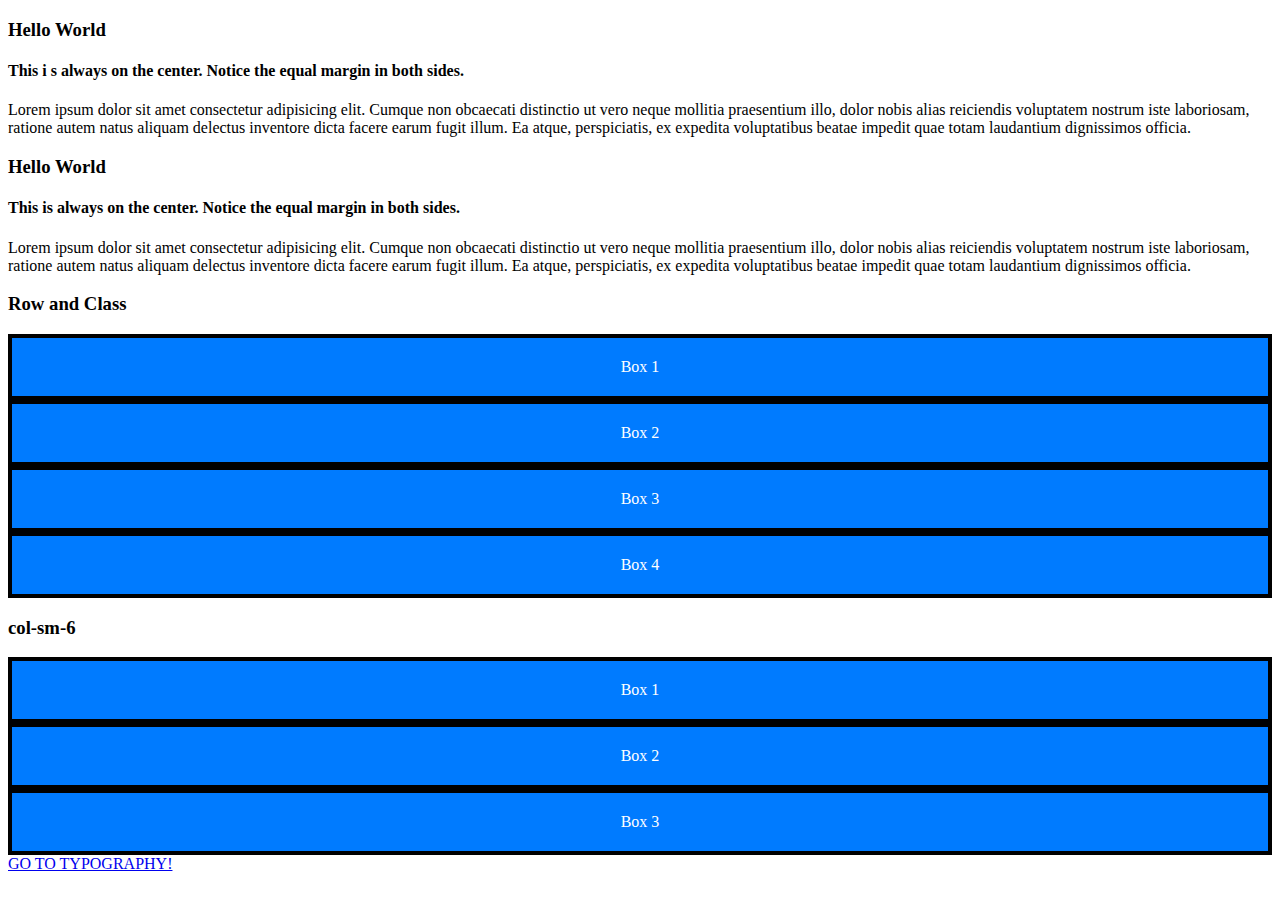
<file: index.html>
<!doctype html>
<html lang="en">
    <head>
        <title>Title</title>
        <!-- Required meta tags -->
        <meta charset="utf-8" />
        <meta
            name="viewport"
            content="width=device-width, initial-scale=1, shrink-to-fit=no"
        />
<link rel="stylesheet" href="style.css">
        <!-- Bootstrap CSS v5.2.1 -->
        <link
            href="https://cdn.jsdelivr.net/npm/bootstrap@5.3.2/dist/css/bootstrap.min.css"
            rel="stylesheet"
            integrity="sha384-T3c6CoIi6uLrA9TneNEoa7RxnatzjcDSCmG1MXxSR1GAsXEV/Dwwykc2MPK8M2HN"
            crossorigin="anonymous"
            
        />


    </head>

    <body>
      <div class="container m-5 shadow bg-light p-5 rounded-5">
<h3>Hello World</h3>
<h4>This i s always on the center. Notice the equal margin in both sides.</h4>
Lorem ipsum dolor sit amet consectetur adipisicing elit. Cumque non obcaecati distinctio ut vero neque mollitia praesentium illo, dolor nobis alias reiciendis voluptatem nostrum iste laboriosam, ratione autem natus aliquam delectus inventore dicta facere earum fugit illum. Ea atque, perspiciatis, ex expedita voluptatibus beatae impedit quae totam laudantium dignissimos officia.
      </div>

      <div class="container-fluid m-5">
        <h3>Hello World</h3>
        <h4>This is always on the center. Notice the equal margin in both sides.</h4>
        Lorem ipsum dolor sit amet consectetur adipisicing elit. Cumque non obcaecati distinctio ut vero neque mollitia praesentium illo, dolor nobis alias reiciendis voluptatem nostrum iste laboriosam, ratione autem natus aliquam delectus inventore dicta facere earum fugit illum. Ea atque, perspiciatis, ex expedita voluptatibus beatae impedit quae totam laudantium dignissimos officia.
              </div>

<div class="container">
    <h3>Row and Class</h3>
<div class="row g-0">
   <div class="col">
    <div class="custom-box">Box 1</div>
   </div>
   <div class="col">
    <div class="custom-box">Box 2</div>
   </div>
   <div class="col">
    <div class="custom-box">Box 3</div>
   </div>
   <div class="col">
    <div class="custom-box">Box 4</div>
   </div>
</div>
</div>

<div class="container-fluid">
    <h3>col-sm-6</h3>
    <div class="row g-0">
        <div class="col-lg-4 col-md-12">
            <div class="custom-box">Box 1</div>
        </div>
        <div class="col-lg-4 col-md-12">
            <div class="custom-box">Box 2</div>
        </div>
        <div class="col-lg-4 col-md-12">
            <div class="custom-box">Box 3</div>
        </div>
    </div>
</div>

<div class="container my-4 d-flex justify-content-center">
<a href="typography.html" class="btn btn-success">GO TO TYPOGRAPHY!</a>


</div>

        <script
            src="https://cdn.jsdelivr.net/npm/@popperjs/core@2.11.8/dist/umd/popper.min.js"
            integrity="sha384-I7E8VVD/ismYTF4hNIPjVp/Zjvgyol6VFvRkX/vR+Vc4jQkC+hVqc2pM8ODewa9r"
            crossorigin="anonymous"
        ></script>

        <script
            src="https://cdn.jsdelivr.net/npm/bootstrap@5.3.2/dist/js/bootstrap.min.js"
            integrity="sha384-BBtl+eGJRgqQAUMxJ7pMwbEyER4l1g+O15P+16Ep7Q9Q+zqX6gSbd85u4mG4QzX+"
            crossorigin="anonymous"
        ></script>
    </body>
</html>
</file>
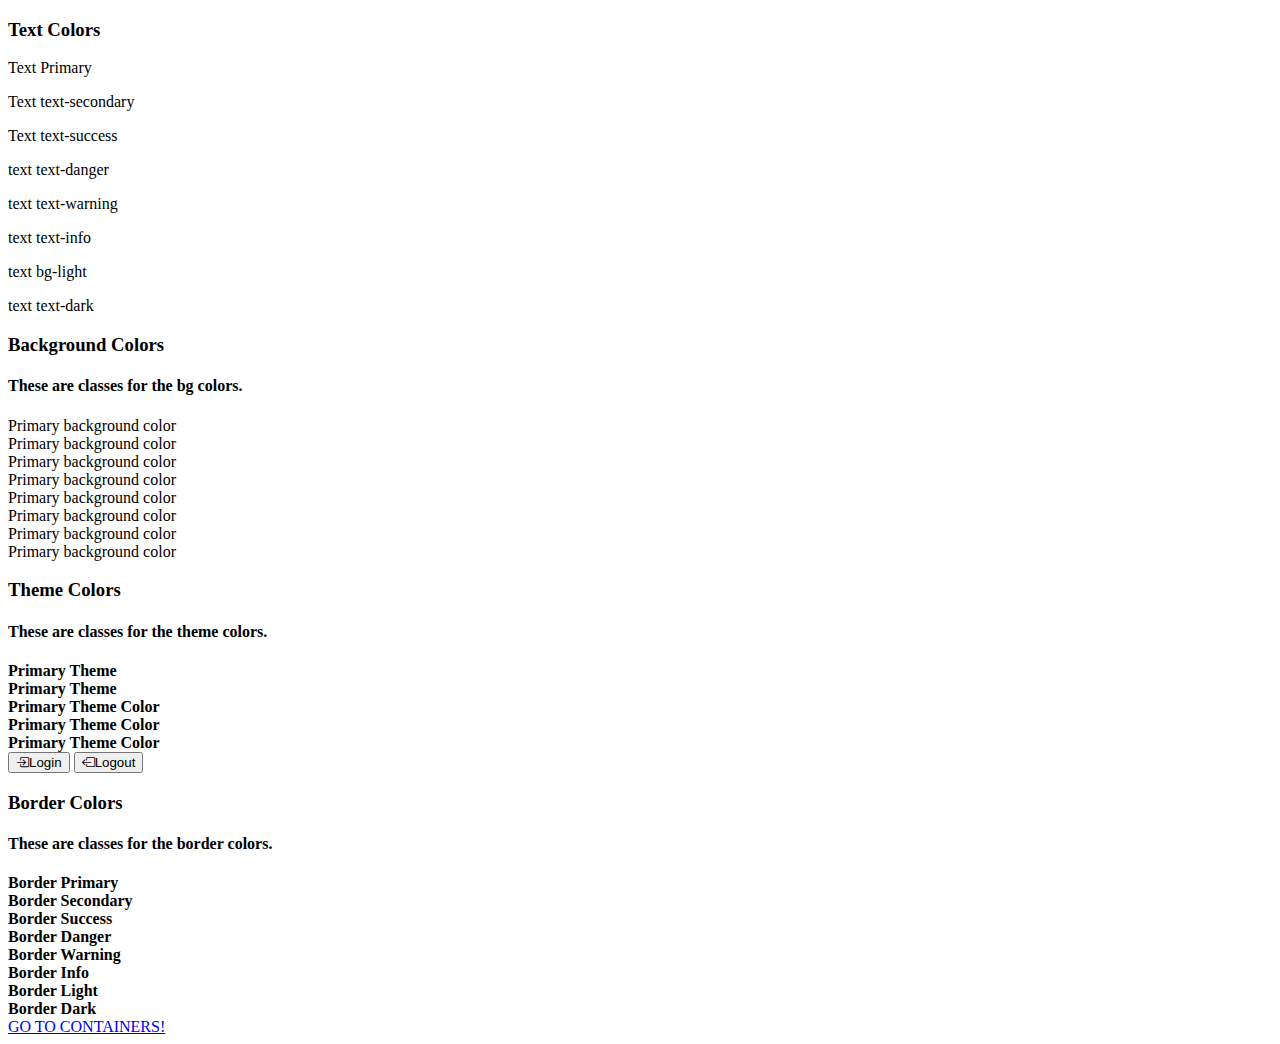
<file: colors.html>
<!doctype html>
<html lang="en">
    <head>
        <title>Title</title>
        <!-- Required meta tags -->
        <meta charset="utf-8" />
        <meta
            name="viewport"
            content="width=device-width, initial-scale=1, shrink-to-fit=no"
        />
        <link rel="stylesheet" href="style.css">
        <link rel="stylesheet" href="https://cdn.jsdelivr.net/npm/bootstrap-icons@1.11.3/font/bootstrap-icons.min.css">
        <!-- Bootstrap CSS v5.2.1 -->
        <link
            href="https://cdn.jsdelivr.net/npm/bootstrap@5.3.2/dist/css/bootstrap.min.css"
            rel="stylesheet"
            integrity="sha384-T3c6CoIi6uLrA9TneNEoa7RxnatzjcDSCmG1MXxSR1GAsXEV/Dwwykc2MPK8M2HN"
            crossorigin="anonymous"
        />
    </head>


    <body>
        <div class="container my-4 p-3 bg-light shadow rounded-3">
            <h3>Text Colors</h3>
            <p class="text-primary">Text Primary</p>
            <p class="text-secondary">Text text-secondary</p>
            <p class="text-success">Text text-success</p>
            <p class="text-danger">text text-danger</p>
            <p class="text-warning">text text-warning</p>
            <p class="text-info">text text-info</p>
            <p class="text-light">text bg-light</p>
            <p class="text-dark">text text-dark</p>
            </p>
        </div>

        <div class="container my-4 p-3 bg-light shadow rounded-3">
            <h3>Background Colors</h3>
            <h4>These are classes for the bg colors.</h4>
          <div class="bg-primary text-white text-center mb-2 rounded-3">Primary background color</div>
          <div class="bg-secondary text-white text-center mb-2 rounded-3">Primary background color</div>
          <div class="bg-success text-white text-center mb-2 rounded-3">Primary background color</div>
          <div class="bg-danger text-white text-center mb-2 rounded-3">Primary background color</div>
          <div class="bg-warning text-white text-center mb-2 rounded-3">Primary background color</div>
          <div class="bg-info text-white text-center mb-2 rounded-3">Primary background color</div>
          <div class="bg-light text-white text-center mb-2 rounded-3">Primary background color</div>
          <div class="bg-dark text-white text-center mb-2 rounded-3">Primary background color</div>
        </div>
       
        <div class="container my-4 p-3 bg-light shadow rounded-3">
            <h3>Theme Colors</h3>
            <h4>These are classes for the theme colors.</h4>
            <div class="bg-primary text-white mb-2 rounded-3"><b>Primary Theme </b></div>
            <div class="bg-success text-white mb-2 rounded-3"><b>Primary Theme </b></div>
            <div class="bg-danger text-white mb-2 rounded-3"><b>Primary Theme Color</b></div>
            <div class="bg-warning text-white mb-2 rounded-3"><b>Primary Theme Color</b></div>
            <div class="bg-info text- mb-2 rounded-3"><b>Primary Theme Color</b></div>

         <button class="btn btn-warning my-3"><i class="bi bi-box-arrow-in-right m-2"></i>Login</button>
         <button class="btn btn-danger my-3 "><i class="bi bi-box-arrow-left m-2"></i>Logout</button>

         <div class="container my-4 p-3 bg-light shadow rounded-3">
            <h3>Border Colors</h3>
            <h4>These are classes for the border colors.</h4>
            <div class="border border-primary text-black mb-2 rounded-3"><b>Border Primary </b></div>
            <div class="border border-secondary text-black mb-2 rounded-3"><b>Border Secondary </b></div>
            <div class="border border-success text-black mb-2 rounded-3"><b>Border Success</b></div>
            <div class="border border-danger text-black mb-2 rounded-3"><b>Border Danger</b></div>
            <div class="border border-warning text- mb-2 rounded-3"><b>Border Warning</b></div>
            <div class="border border-info text- mb-2 rounded-3"><b>Border Info</b></div>
            <div class="border border-light text- mb-2 rounded-3"><b>Border Light</b></div>
            <div class="border border-dark text- mb-2 rounded-3"><b>Border Dark</b></div>

            <div class="container my-4 d-flex justify-content-center">
                <a href="index.html" class="btn btn-warning">GO TO CONTAINERS!</a>

                

 

        <!-- Bootstrap JavaScript Libraries -->
        <script
            src="https://cdn.jsdelivr.net/npm/@popperjs/core@2.11.8/dist/umd/popper.min.js"
            integrity="sha384-I7E8VVD/ismYTF4hNIPjVp/Zjvgyol6VFvRkX/vR+Vc4jQkC+hVqc2pM8ODewa9r"
            crossorigin="anonymous"
        ></script>

        <script
            src="https://cdn.jsdelivr.net/npm/bootstrap@5.3.2/dist/js/bootstrap.min.js"
            integrity="sha384-BBtl+eGJRgqQAUMxJ7pMwbEyER4l1g+O15P+16Ep7Q9Q+zqX6gSbd85u4mG4QzX+"
            crossorigin="anonymous"
        ></script>
    </body>
</html>
</file>
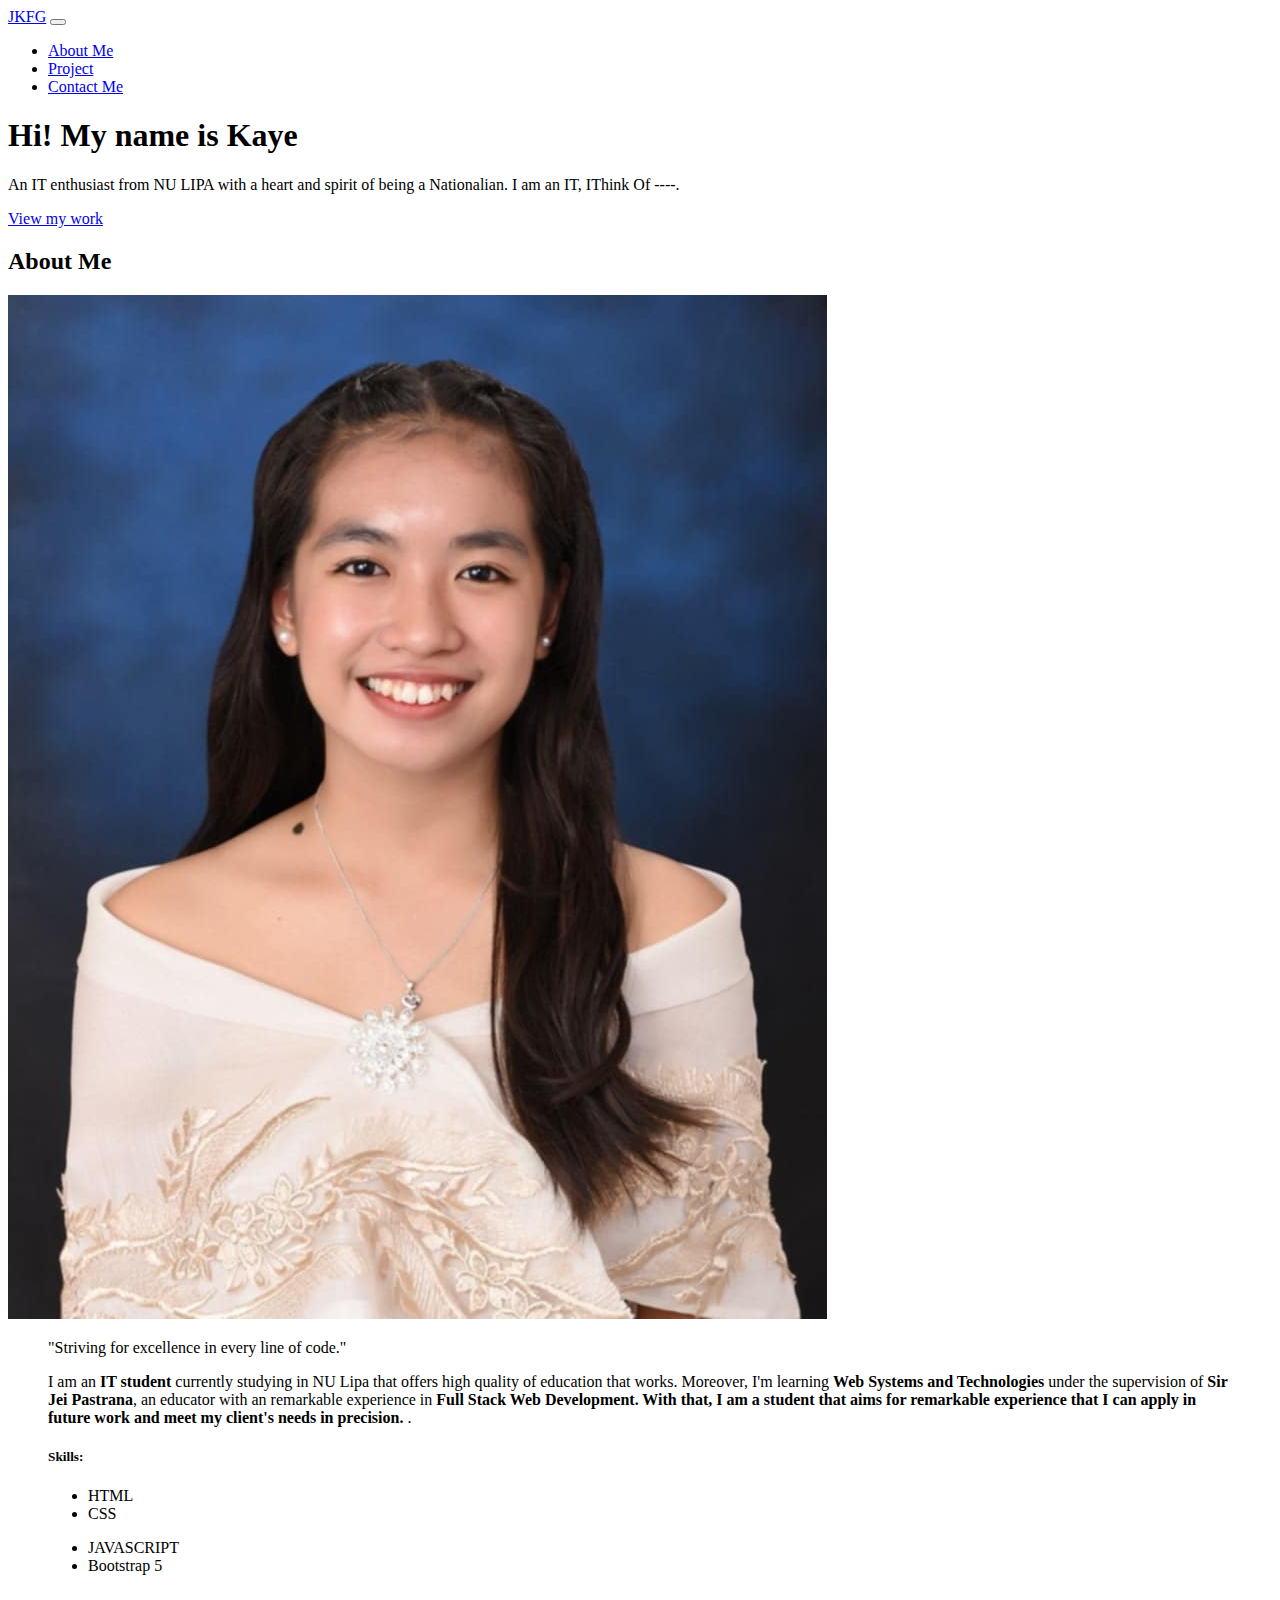
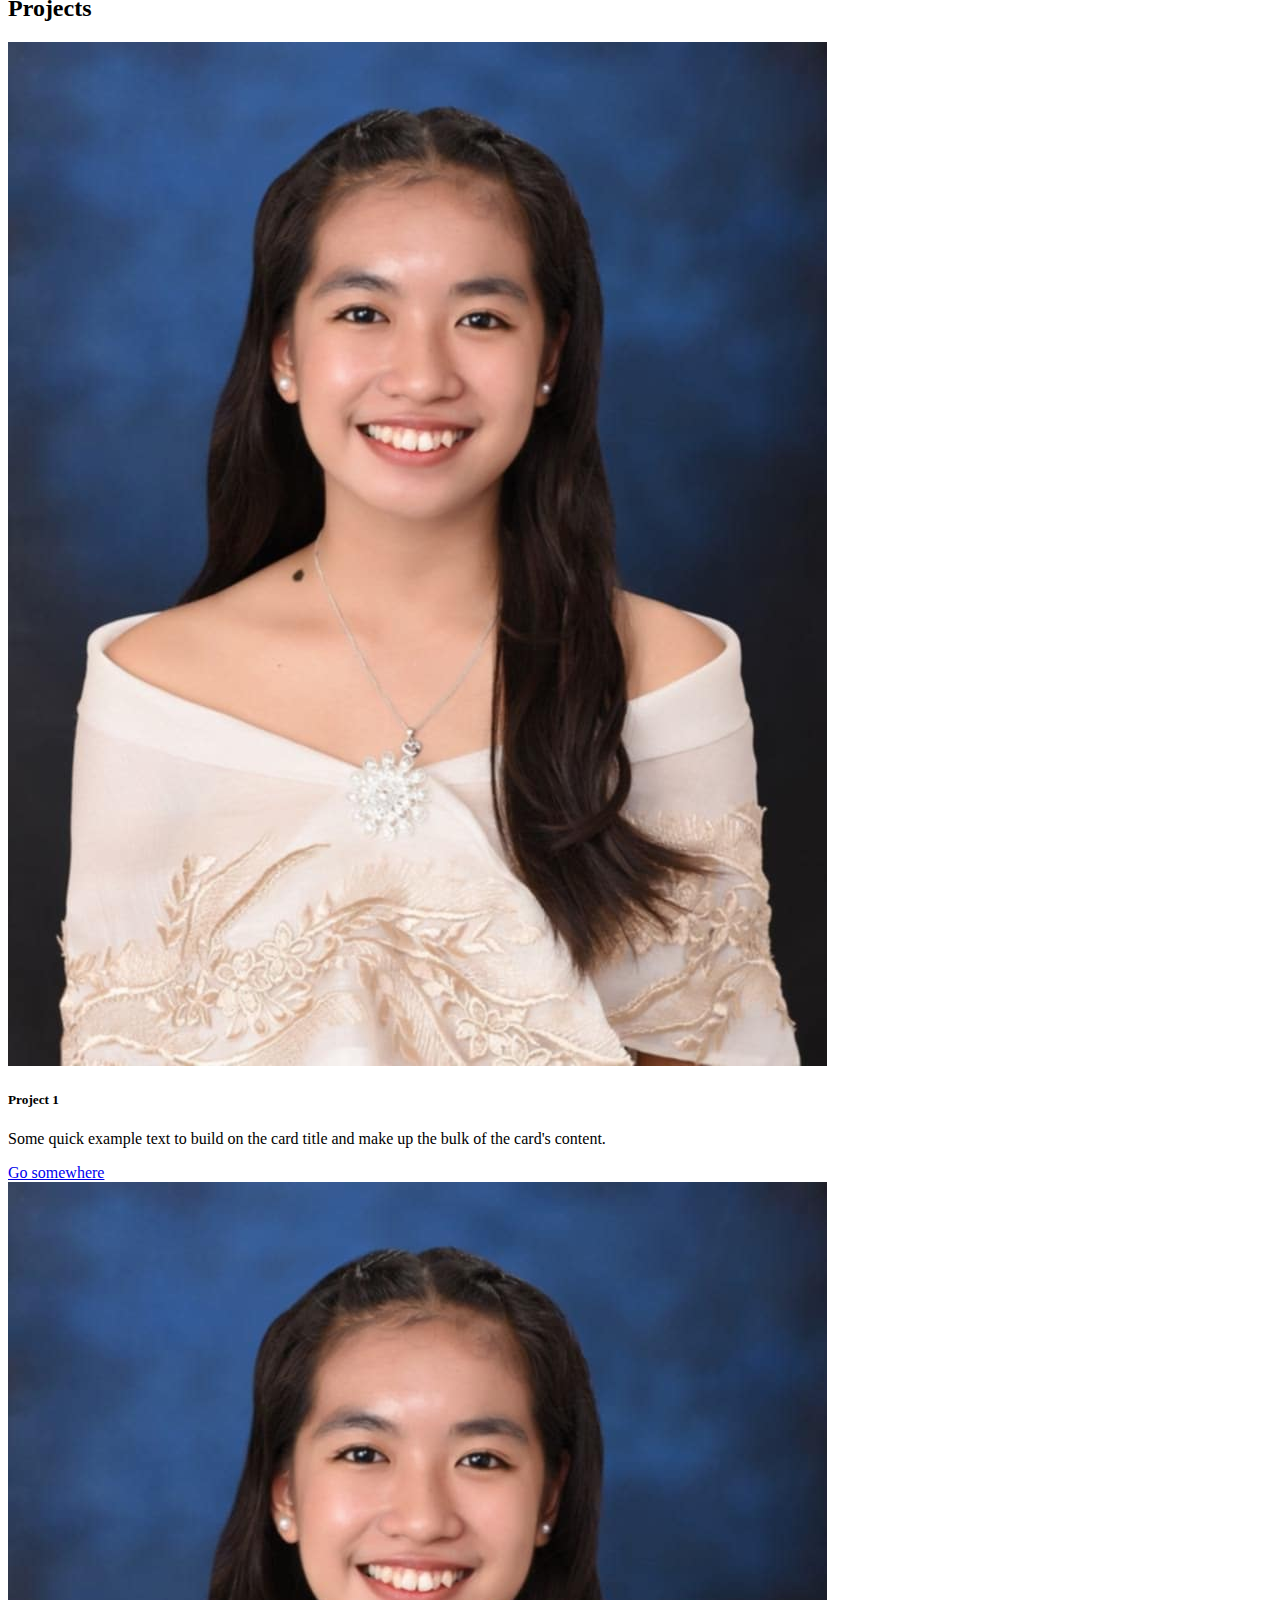
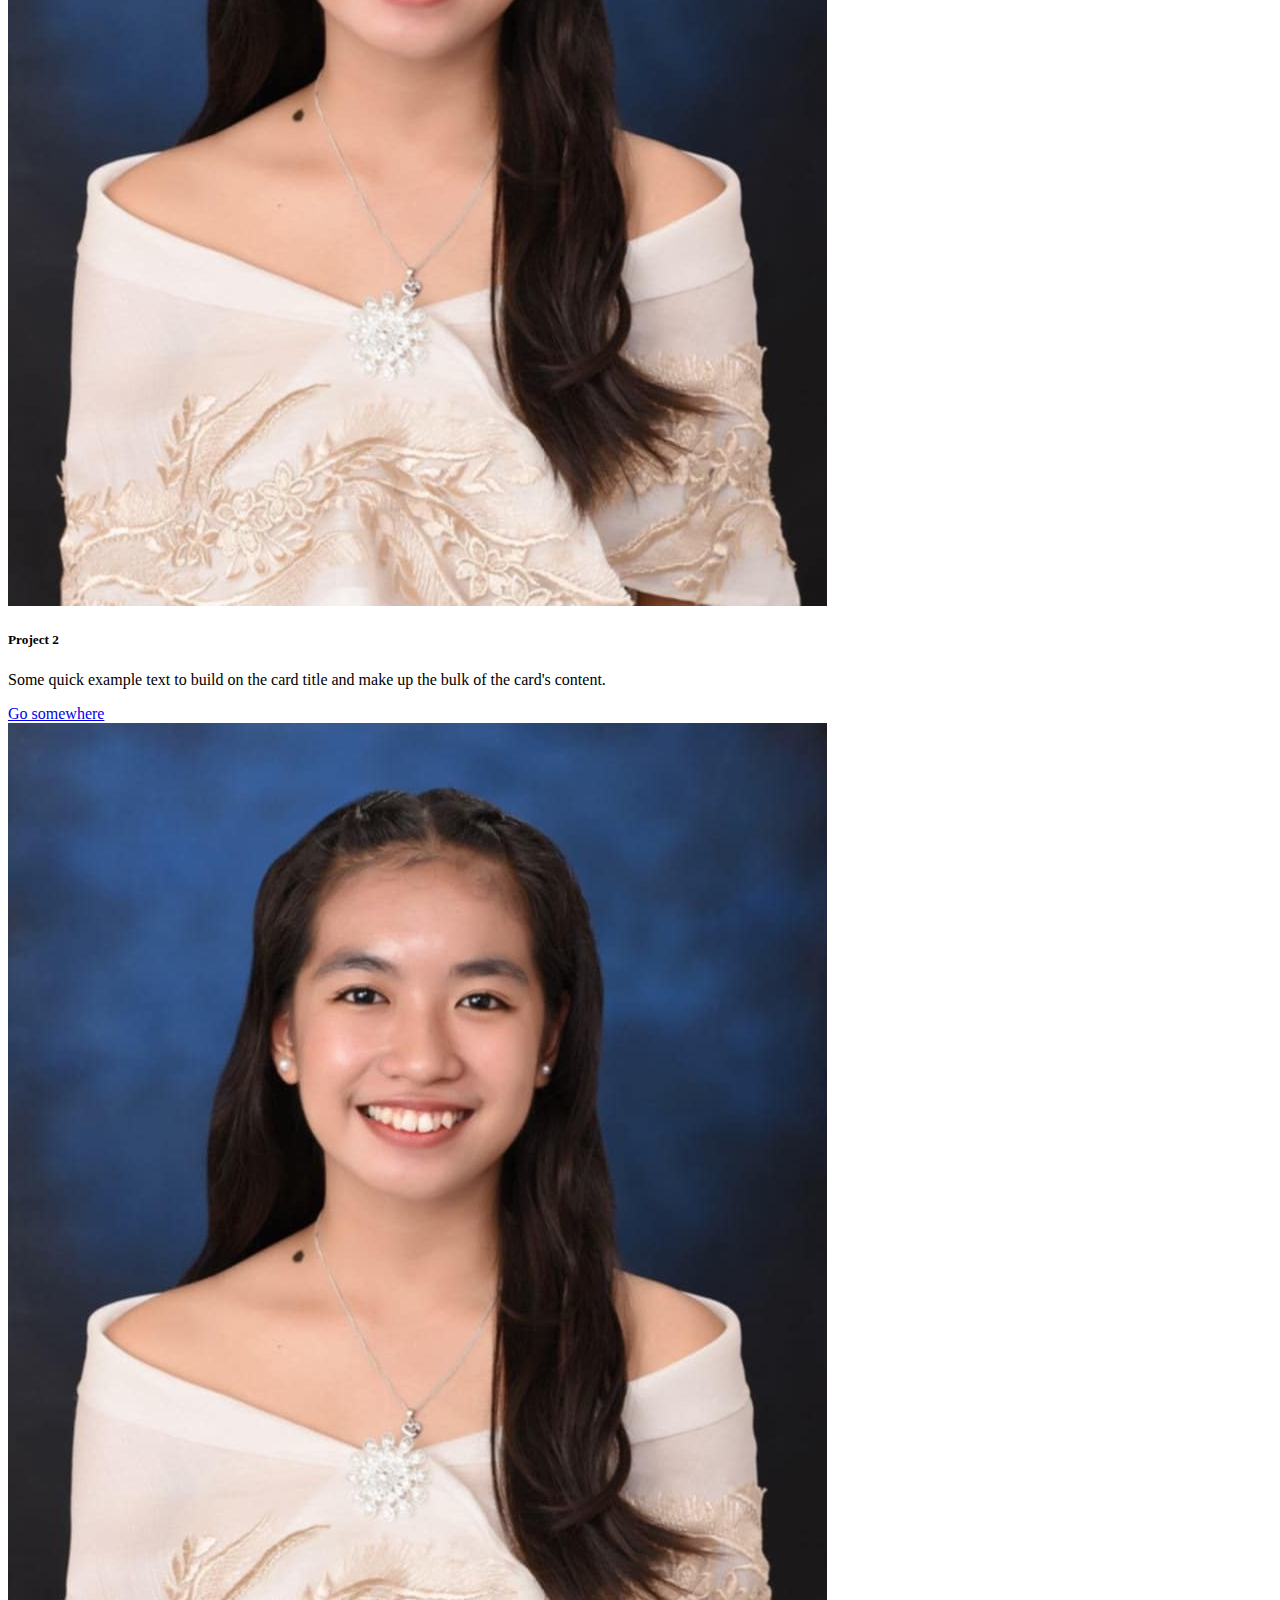
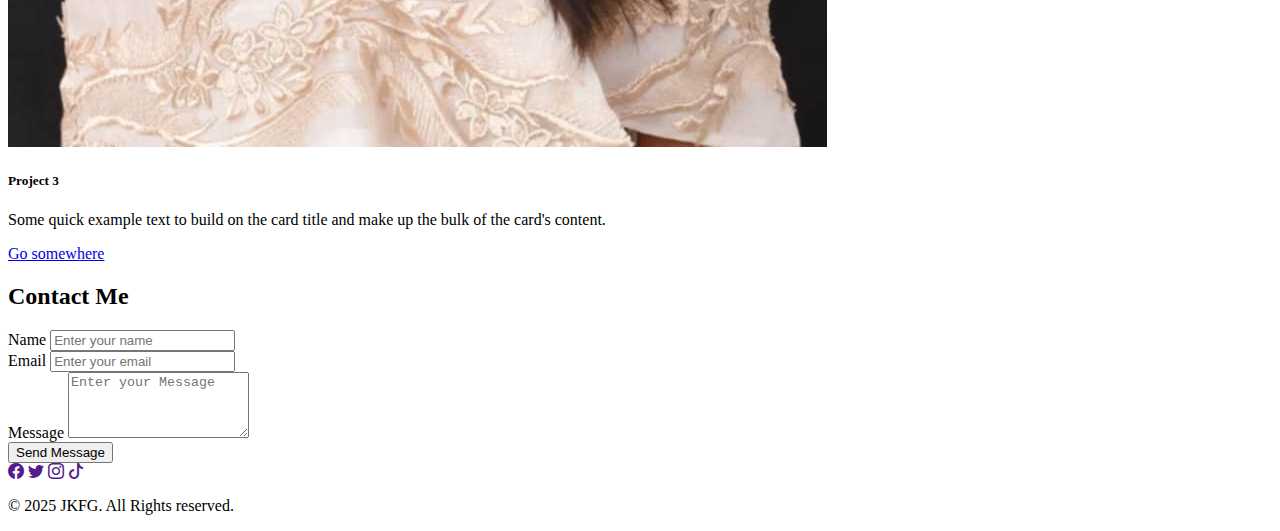
<file: components.html>
<!doctype html>
<html lang="en">
    <head>
        <title>\</title>
        <!-- Required meta tags -->
        <meta charset="utf-8" />
        <meta
            name="viewport"
            content="width=device-width, initial-scale=1, shrink-to-fit=no"
        />

        <!-- Bootstrap CSS v5.2.1 -->
        <link
            href="https://cdn.jsdelivr.net/npm/bootstrap@5.3.2/dist/css/bootstrap.min.css"
            rel="stylesheet"
            integrity="sha384-T3c6CoIi6uLrA9TneNEoa7RxnatzjcDSCmG1MXxSR1GAsXEV/Dwwykc2MPK8M2HN"
            crossorigin="anonymous"
        />
    </head>

    <body>
        
       <nav class="navbar navbar-expand-lg bg-body-tertiary">

        <div class="container-fluid">
            <a class="navbar-brand "href="components.html">JKFG</a>
            <button class="navbar-toggler" type="button" data-bs-toggle="collapse" data-bs-target="#navbarNav" aria-controls="navbarNav" aria-expanded="false" arial-label="Toggle navigation"> <span class="navbar-toggler-icon"> </span></button>




            <div class="collapse navbar-collapse" id="navbarNav">
                <ul class="navbar-nav">
                    <li class="nav-item"><a href="#about" class="nav-link fs-5">About Me</a></li>
                    <li class="nav-item"><a href="#projects" class="nav-link fs-5">Project</a></li>
                    <li class="nav-item"><a href="#contact" class="nav-link fs-5">Contact Me</a></li>
                </ul>
            </div>

        </div>

       </nav>
<!--Hero Section-->
       <div class="p-5 h-100 bg-light">
        <div class="container-fluid py-5 text-center">
            <h1 class="display-5 fw-bold">Hi! My name is Kaye</h1>
            <p class="col-md-8 mx-auto fs-4">An IT enthusiast from NU LIPA with a heart and spirit of being a Nationalian. I am an IT, IThink Of ----.</p>
            <a href="#projects" class="btn btn-primary btn-lg">View my work</a>
        </div>
       </div>

<!-- About Me Section-->
<div class="container-fluid text-white text-center bg-black">

    <div class="container p-5">
    
    
        <h2 class="text-center mb-4">About Me</h2>
        <div class="row align-items-center">
        <div class="col-md-4">
    <img class="rounded-circle img-fluid border border-white border-5" src="img/jullianne_kaye.png" alt="">
    </div>
    
    <div class="col-md-8">
    <blockquote class="blockquote text-center">
        <p class="my-4">"Striving for excellence in every line of code."</p>
        <p>I am an <strong>IT student</strong> currently studying in NU Lipa that offers high quality of education that works. Moreover, I'm learning <strong> Web Systems and Technologies  </strong> under the supervision of<strong> Sir Jei Pastrana</strong>, an educator with an remarkable experience in <strong> Full Stack Web Development. With that, I am a student that aims for remarkable experience that I can apply in future work and meet my client's needs in precision. </strong>.</p>
    
        <h5 class="text-start">Skills:</h5>
        <div class="row">
            <div class="text-start col-md-6 col-sm-6">
             <ul>
                <li>HTML</li>
                <li>CSS</li>
                
             </ul>
    
    
            </div>
            <div class="text-start col-md-6 col-sm-6">
                <ul>
                    
                    <li>JAVASCRIPT</li>
                    <li>Bootstrap 5</LI>
                 </ul>
    
            </div>
        </div>
    </blockquote>
    
        </div>
        </div>
        </div>
    </div>
    
    
    
<!-- Projects Section-->
<div class="container-fluid bg-dark-subtle "id="projects" >
    <div class="container p-5"></div>
    <h2 class="text-center">Projects</h2>

    <div class="row">
        <div class="col-md-4 my-3">
            <div class="card h-100 d-flex flex-column" >
                <img class="card-img-top" src="img/jullianne_kaye.png" alt="">
                <div class="card-body d-flex flex-column">
                  <h5 class="card-title">Project 1</h5>
                  <p class="card-text">Some quick example text to build on the card title and make up the bulk of the card's content.</p>
                  <a href="#" class="btn btn-primary">Go somewhere</a>
                </div>
              </div>
        </div>

        <div class="col-md-4 my-3" >

            <div class="card h-100 d-flex flex-column" >
                <img class="card-img-top" src="img/jullianne_kaye.png" alt="">
                <div class="card-body d-flex flex-column">
                  <h5 class="card-title">Project 2</h5>
                  <p class="card-text">Some quick example text to build on the card title and make up the bulk of the card's content.</p>
                  <a href="#" class="btn btn-primary">Go somewhere</a>
                </div>
              </div>
        </div>
        <div class="col-md-4 my-3">
            <div class="card h-100 d-flex flex-column" >
                <img class="card-img-top" src="img/jullianne_kaye.png" alt="">
                <div class="card-body d-flex flex-column">
                  <h5 class="card-title">Project 3</h5>
                  <p class="card-text">Some quick example text to build on the card title and make up the bulk of the card's content.</p>
                  <a href="#" class="btn btn-primary">Go somewhere</a>
                </div>
              </div>
        </div>
    </div>
</div>

<!--Contact Me-->
<div class="container-fluid bg-dark p-5">
    <div class="container border border-1 rounded-3 p-4">
        <h2 class="text-center mb-4 text-white">Contact Me</h2>
        <form>
            <div class="mb-1">
                <label for="name" class="form-label text-white">Name</label>
                <input type="text" class="form-control" id="name" placeholder="Enter your name" required>
               
            </div>

            <div class="mb-1">
                <label for="name" class="form-label text-white">Email</label>
                <input type="email" class="form-control" id="email" placeholder="Enter your email" required>
               
            </div>

            <div class="mb-1">
                <label for="message" class="form-label text-white">Message</label>
                <textarea class="form-control" rows="4" id="message" placeholder="Enter your Message" required></textarea>
               
            </div>
           
            <button type="submit" class="btn btn-primary mt-4 d-flex justify-content-center w-100">Send Message</button>
        </form>


    </div>
</div>

<!--Follow Me Section-->
<div class="container-fluid bg-light py-3">
    <div class="container text-center">
        <div class="d-flex justify-content-center gap-4">
         <a href="" class="text-decoration-none text-dark"><i class="bi bi-facebook fs-2"></i></a>
         <a href="" class="text-decoration-none text-dark"><i class="bi bi-twitter fs-2"></i></a>
         <a href="" class="text-decoration-none text-dark"><i class="bi bi-instagram fs-2"></i></a>
         <a href="" class="text-decoration-none text-dark"><i class="bi bi-tiktok fs-2"></i></a>

         <link rel="stylesheet" href="https://cdn.jsdelivr.net/npm/bootstrap-icons@1.11.3/font/bootstrap-icons.min.css">
        </div>
    </div>
</div>

<!--Footer-->
<footer class="bg-dark text-white text-center py-3">
    <p class="mb-0">&copy; 2025 JKFG. All Rights reserved.</p>
</footer>



        </form>
    </div>
</div>
 








        <!-- Bootstrap JavaScript Libraries -->
        <script
            src="https://cdn.jsdelivr.net/npm/@popperjs/core@2.11.8/dist/umd/popper.min.js"
            integrity="sha384-I7E8VVD/ismYTF4hNIPjVp/Zjvgyol6VFvRkX/vR+Vc4jQkC+hVqc2pM8ODewa9r"
            crossorigin="anonymous"
        ></script>

        <script
            src="https://cdn.jsdelivr.net/npm/bootstrap@5.3.2/dist/js/bootstrap.min.js"
            integrity="sha384-BBtl+eGJRgqQAUMxJ7pMwbEyER4l1g+O15P+16Ep7Q9Q+zqX6gSbd85u4mG4QzX+"
            crossorigin="anonymous"
        ></script>
    </body>
</html>
</file>
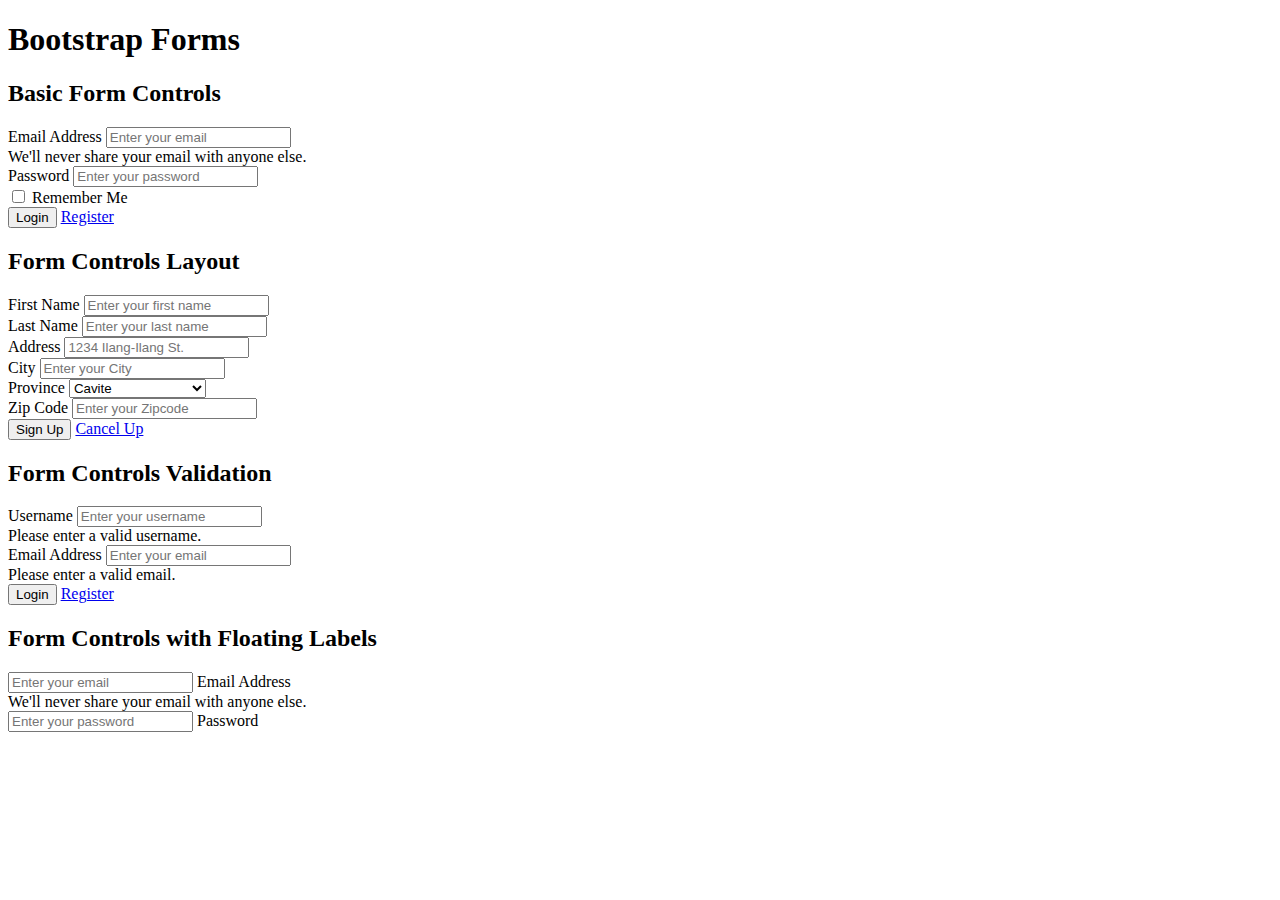
<file: form.html>
<!doctype html>
<html lang="en">
    <head>
        <title>Title</title>
        <!-- Required meta tags -->
        <meta charset="utf-8" />
        <meta
            name="viewport"
            content="width=device-width, initial-scale=1, shrink-to-fit=no"
        />

        <!-- Bootstrap CSS v5.2.1 -->
        <link
            href="https://cdn.jsdelivr.net/npm/bootstrap@5.3.2/dist/css/bootstrap.min.css"
            rel="stylesheet"
            integrity="sha384-T3c6CoIi6uLrA9TneNEoa7RxnatzjcDSCmG1MXxSR1GAsXEV/Dwwykc2MPK8M2HN"
            crossorigin="anonymous"
        />
    </head>

    <body>
        <!-- BASIC FORM CONTROLS -->
<div class="container my-5">
    <h1 class="mb-4 text-center">Bootstrap Forms</h1>
    <section class="border border-dark rounded-3 p-4 bg-light mb-4">
        <h2 class="mb-4 text-center">Basic Form Controls</h2>

    <form action="update.php" method="post">

        <div class="mb-3">
            <label for="Email" class="form-label">Email Address</label>
            <input type="email" class="form-control border-success" name="email" id="Email" placeholder="Enter your email" required/>
            <div class="form-text">We'll never share your email with anyone else.</div>
        </div>

        <div class="mb-3">
            <label for="Password" class="form-label">Password</label>
            <input type="password" class="form-control border-danger" name="password" id="Password" placeholder="Enter your password" required/>
        </div>

        <div class="mb-3 form-check ml-0">
            <input type="checkbox" class="form-input-check" name="checkbox" id="checkbox" required/>
            <label class="form-check-label">Remember Me</label>
           
        </div>
        
    <div class="d-flex justify-content-center gap-3">
<button type="submit" class="btn btn-outline-success w-25">Login</button>        
<a href="register.html" class="btn btn-outline-warning w-25">Register</a>        
</div>

    </form>
</section>




        <!--  FORM CONTROLS LAYOUT -->

<section class="border border-dark rounded-3 p-4 bg-light mb-4">
    <h2 class="mb-4 text-center">Form Controls Layout</h2>

    <form class="row g-3" action="action.php" method="post">
        <div class="col-md-6">
    <label for="Firstname" class="class form-label">First Name</label>
    <input type="text" class="form-control" placeholder="Enter your first name" name="firstname" id="Firstname" required/>
        </div>

        <div class="col-md-6">
            <label for="Lastname" class="class form-label">Last Name</label>
            <input type="text" class="form-control" placeholder="Enter your last name" name="lastname" id="Lastname" required/>
                </div>

                <div class="col-md-12">
                    <label for="Address" class="class form-label">Address</label>
                    <input type="text" class="form-control" placeholder="1234 Ilang-Ilang St." name="address" id="Address" required/>
                        </div>

                        <div class="col-md-6">
                            <label for="City" class="class form-label">City</label>
                            <input type="text" class="form-control" placeholder="Enter your City" name="city" id="City" required/>
                                </div>

                                <div class="col-md-4">
            <label for="Province" class="class form-label">Province</label>
             <select class="form-control"  name="province" id="Province">
                <option value="Cavite">Cavite</option>
                <option value="Laguna">Laguna</option>
                <option value="Batangas">Batangas</option>
                <option value="Laguna">Laguna</option>
                <option value="Aklan">Aklan</option>
                <option value="Quezon">Quezon</option>
                <option value="Abra">Abra</option>
                <option value="Apayao">Apayao</option>
                <option value="Benguet">Benguet</option>
                <option value="Ifugao">Ifugao</option>
                <option value="Kalinga">Kalinga</option>
                <option value="Mountain Province">Mountain Province</option>
                <option value="Ilocos Norte">Ilocos Norte</option>
                <option value="Ilocos Sur">Ilocos Sur</option>
                <option value="La Union">La Union</option>
                <option value="Pangasinan">Pangasinan</option>
                <option value="Batanes">Batanes</option>
                <option value="Cagayan">Cagayan</option>
                <option value="Isabela">Isabela</option>
                <option value="Nueva Ecija">Nueva Ecija</option>
                <option value="Nueva Vizcaya">Nueva Vizcaya</option>
                <option value="Quirino">Quirino</option>
                <option value="Aurora">Aurora</option>
                <option value="Bataan">Bataan</option>
                <option value="Bulacan">Bulacan</option>
                <option value="Pampanga">Pampanga</option>
                <option value="Tarlac">Tarlac</option>
                <option value="Zambales">Zambales</option>
                <option value="Batangas">Batangas</option>
                <option value="Cavite">Cavite</option>
                <option value="Laguna">Laguna</option>
                <option value="Quezon">Quezon</option>
                <option value="Rizal">Rizal</option>
                <option value="Marinduque">Marinduque</option>
                <option value="Occidental Mindoro">Occidental Mindoro</option>
                <option value="Oriental Mindoro">Oriental Mindoro</option>
                <option value="Palawan">Palawan</option>
                <option value="Romblon">Romblon</option>
                <option value="Albay">Albay</option>
                <option value="Camarines Norte">Camarines Norte</option>
                <option value="Camarines Sur">Camarines Sur</option>
                <option value="Catanduanes">Catanduanes</option>
                <option value="Masbate">Masbate</option>
                <option value="Sorsogon">Sorsogon</option>
                <option value="Aklan">Aklan</option>
                <option value="Antique">Antique</option>
                <option value="Capiz">Capiz</option>
                <option value="Guimaras">Guimaras</option>
                <option value="Iloilo">Iloilo</option>
                <option value="Negros Occidental">Negros Occidental</option>
                <option value="Negros Oriental">Negros Oriental</option>
                <option value="Bohol">Bohol</option>
                <option value="Cebu">Cebu</option>
                <option value="Siquijor">Siquijor</option>
                <option value="Biliran">Biliran</option>
                <option value="Leyte">Leyte</option>
             </select>
            </div>


                                
<div class="col-md-2">
<label for="Zipcode" class="form-label">Zip Code</label>
  <input type="text" class="form-control" placeholder="Enter your Zipcode" name="zipcode" id="Zipcode" required/>
     </div>
     <div class="d-flex justify-content-center gap-3">
        <button type="submit" class="btn btn-outline-info w-25">Sign Up</button>        
        <a href="register.html" class="btn btn-outline-danger w-25">Cancel Up</a>        
        </div>                                             
                                        
    </form>

</section>


<!--Form Controls Validation -->
<section class="border border-dark rounded-3 p-4 bg-light mb-4">
    <h2 class="mb-4 text-center">Form Controls Validation</h2>
    <form action="" validate class="needs-validation">

    <div class="mb-3">
        <label for="Username" class="form-label">Username</label>
        <input type="username" class="form-control is-valid" name="username" id="Username" placeholder="Enter your username" required/>
        <div class="invalid-feeback">Please enter a valid username.</div>
    </div>

    <div class="mb-3">
        <label for="Email" class="form-label">Email Address</label>
        <input type="email" class="form-control is-invalid" name="email" id="Email" placeholder="Enter your email" required/>
        <div class="invalid-feeback">Please enter a valid email.</div>
    </div>

    <div class="d-flex justify-content-center gap-3">
        <button type="submit" class="btn btn-outline-success w-25">Login</button>        
        <a href="register.html" class="btn btn-outline-warning w-25">Register</a> 
        </div>
</form>
</section>

<!-- Form Controls with Floating Labels -->
<section class="border border-dark rounded-3 p-4 bg-light mb-4">
    <h2 class="mb-4 text-center">Form Controls with Floating Labels</h2>
    <form action="">

        <div class="form-floating mb-3">
            
            <input type="email" class="form-control border-success" name="email" id="Email" placeholder="Enter your email" required/>
            <label for="Email" class="form-label">Email Address</label>
            <div class="form-text">We'll never share your email with anyone else.</div>
        </div>


        <div class="form-floating mb-3">
            <input type="password" class="form-control border-danger" name="password" id="Password" placeholder="Enter your password" required/>
            <label for="Password" class="form-label">Password</label>

        </div>
    </form>
    </section>
</div>















        <script
            src="https://cdn.jsdelivr.net/npm/@popperjs/core@2.11.8/dist/umd/popper.min.js"
            integrity="sha384-I7E8VVD/ismYTF4hNIPjVp/Zjvgyol6VFvRkX/vR+Vc4jQkC+hVqc2pM8ODewa9r"
            crossorigin="anonymous"
        ></script>

        <script
            src="https://cdn.jsdelivr.net/npm/bootstrap@5.3.2/dist/js/bootstrap.min.js"
            integrity="sha384-BBtl+eGJRgqQAUMxJ7pMwbEyER4l1g+O15P+16Ep7Q9Q+zqX6gSbd85u4mG4QzX+"
            crossorigin="anonymous"
        ></script>
    </body>
</html>
</file>
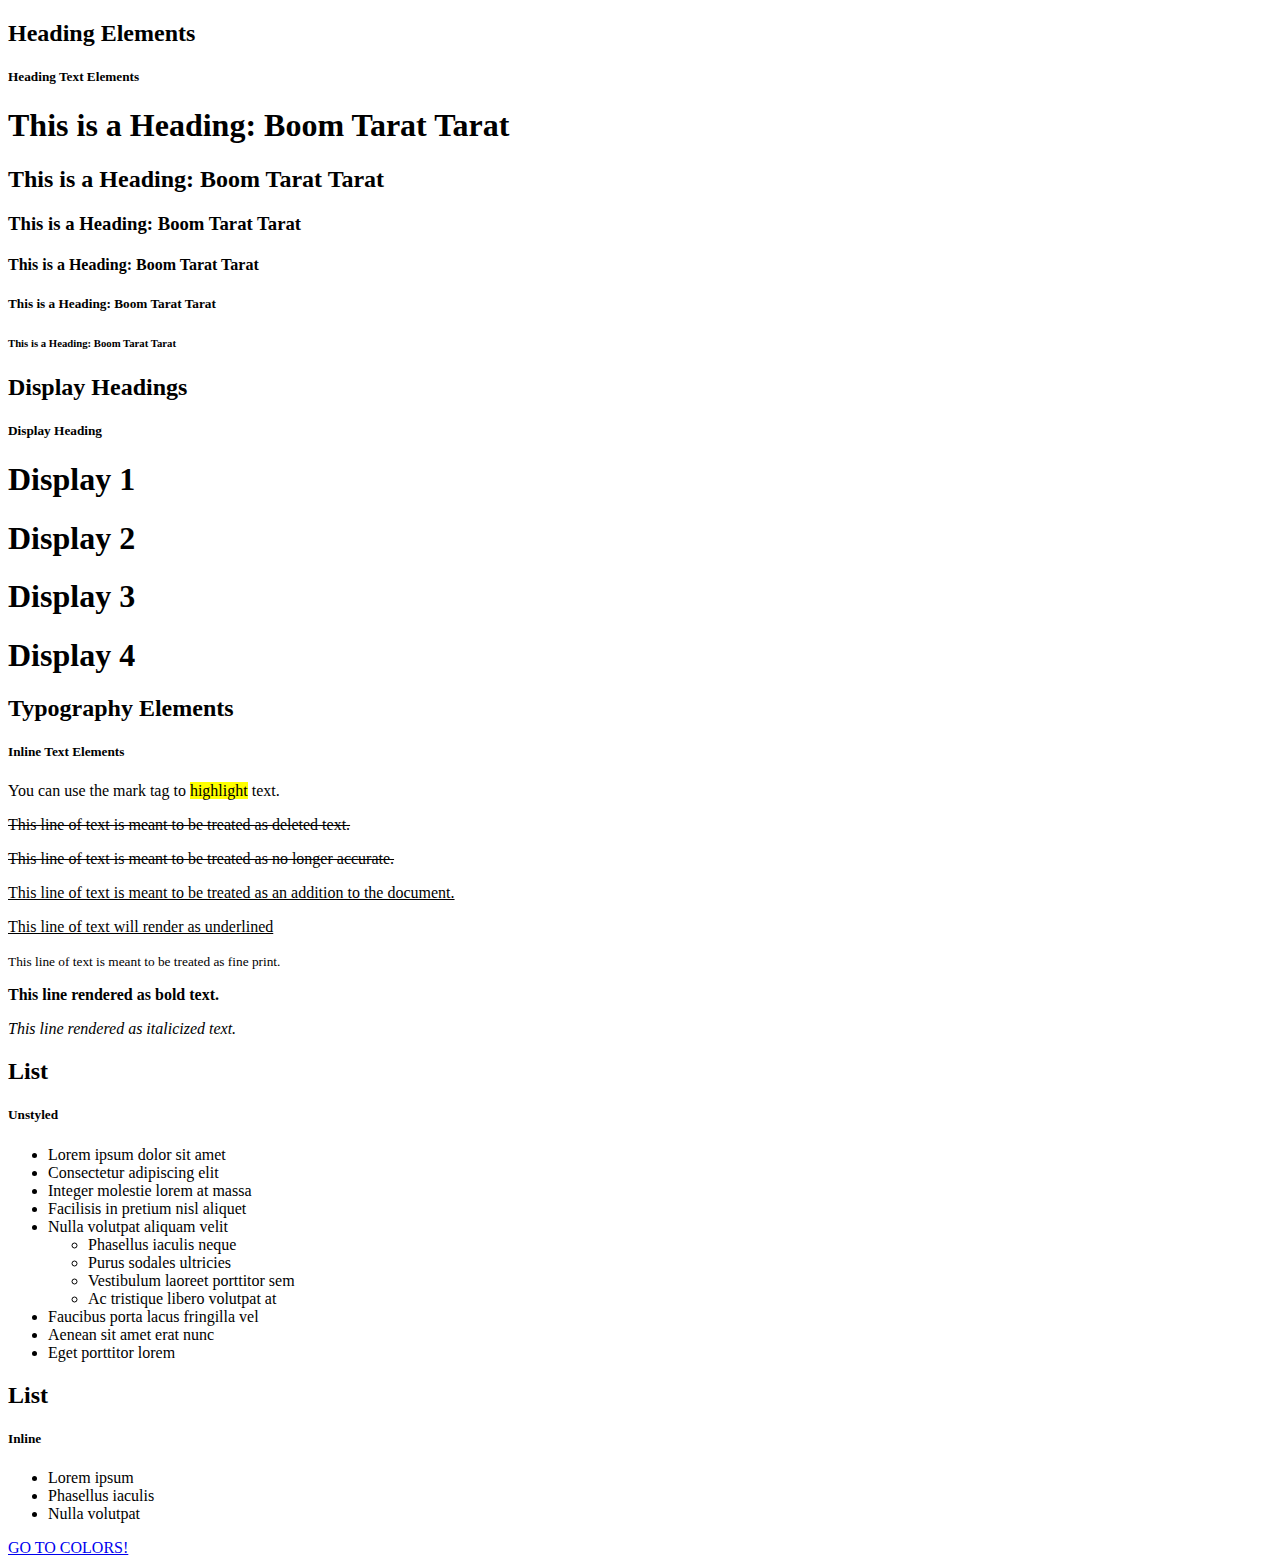
<file: typography.html>
<!doctype html>
<html lang="en">
    <head>
        <title>Title</title>
        <!-- Required meta tags -->
        <meta charset="utf-8" />
        <meta
            name="viewport"
            content="width=device-width, initial-scale=1, shrink-to-fit=no"
        />

        <!-- Bootstrap CSS v5.2.1 -->
        <link
            href="https://cdn.jsdelivr.net/npm/bootstrap@5.3.2/dist/css/bootstrap.min.css"
            rel="stylesheet"
            integrity="sha384-T3c6CoIi6uLrA9TneNEoa7RxnatzjcDSCmG1MXxSR1GAsXEV/Dwwykc2MPK8M2HN"
            crossorigin="anonymous"
        />
    </head>

    <body>
        <div class="container my-4 p-3 bg-info text-white shadow rounded-3">
            <h2>Heading Elements</h2>
            <h5>Heading Text Elements</h5>
        <h1>This is a Heading: Boom Tarat Tarat</h1>
        <h2>This is a Heading: Boom Tarat Tarat</h2>
        <h3>This is a Heading: Boom Tarat Tarat</h3>
        <h4>This is a Heading: Boom Tarat Tarat</h4>
        <h5>This is a Heading: Boom Tarat Tarat</h5>
        <h6>This is a Heading: Boom Tarat Tarat</h6>
    </div>

    <div class="container my-4 p-3 bg-light text-black shadow rounded-3">

        <h2>Display Headings</h2>
        <h5>Display Heading</h5>
        <h1 class="display-1">Display 1</h1>
        <h1 class="display-2">Display 2</h1>
        <h1 class="display-3">Display 3</h1>
        <h1 class="display-4">Display 4</h1>

        


    <div class="container my-4 p-3 bg-danger text-black shadow rounded-3">

   <h2>Typography Elements</h2>
   <h5>Inline Text Elements</h5>

   <p>You can use the mark tag to <mark>highlight</mark> text.</p>
   <p><del>This line of text is meant to be treated as deleted text.</del></p>
   <p><s>This line of text is meant to be treated as no longer accurate.</s></p>
   <p><ins>This line of text is meant to be treated as an addition to the document.</ins></p>
   <p><u>This line of text will render as underlined</u></p>
   <p><small>This line of text is meant to be treated as fine print.</small></p>
   <p><strong>This line rendered as bold text.</strong></p>
   <p><em>This line rendered as italicized text.</em></p>

   
    </div>

    <div class="container my-4 p-3 bg-warning text-black shadow rounded-3">

        <h2>List</h2>
        <h5>Unstyled</h5>
        <ul class="list-unstyled">
            <li>Lorem ipsum dolor sit amet</li>
            <li>Consectetur adipiscing elit</li>
            <li>Integer molestie lorem at massa</li>
            <li>Facilisis in pretium nisl aliquet</li>
            <li>Nulla volutpat aliquam velit
              <ul>
                <li>Phasellus iaculis neque</li>
                <li>Purus sodales ultricies</li>
                <li>Vestibulum laoreet porttitor sem</li>
                <li>Ac tristique libero volutpat at</li>
              </ul>
            </li>
            <li>Faucibus porta lacus fringilla vel</li>
            <li>Aenean sit amet erat nunc</li>
            <li>Eget porttitor lorem</li>
          </ul>

          <h2>List</h2>
          <h5>Inline</h5>

          <ul class="list-inline">
            <li class="list-inline-item">Lorem ipsum</li>
            <li class="list-inline-item">Phasellus iaculis</li>
            <li class="list-inline-item">Nulla volutpat</li>
          </ul>
         </div>


         <div class="container my-4 d-flex justify-content-center">
            <a href="colors.html" class="btn btn-warning">GO TO COLORS!</a>

            

        <script
            src="https://cdn.jsdelivr.net/npm/@popperjs/core@2.11.8/dist/umd/popper.min.js"
            integrity="sha384-I7E8VVD/ismYTF4hNIPjVp/Zjvgyol6VFvRkX/vR+Vc4jQkC+hVqc2pM8ODewa9r"
            crossorigin="anonymous"
        ></script>

        <script
            src="https://cdn.jsdelivr.net/npm/bootstrap@5.3.2/dist/js/bootstrap.min.js"
            integrity="sha384-BBtl+eGJRgqQAUMxJ7pMwbEyER4l1g+O15P+16Ep7Q9Q+zqX6gSbd85u4mG4QzX+"
            crossorigin="anonymous"
        ></script>
    </body>
</html>
</file>
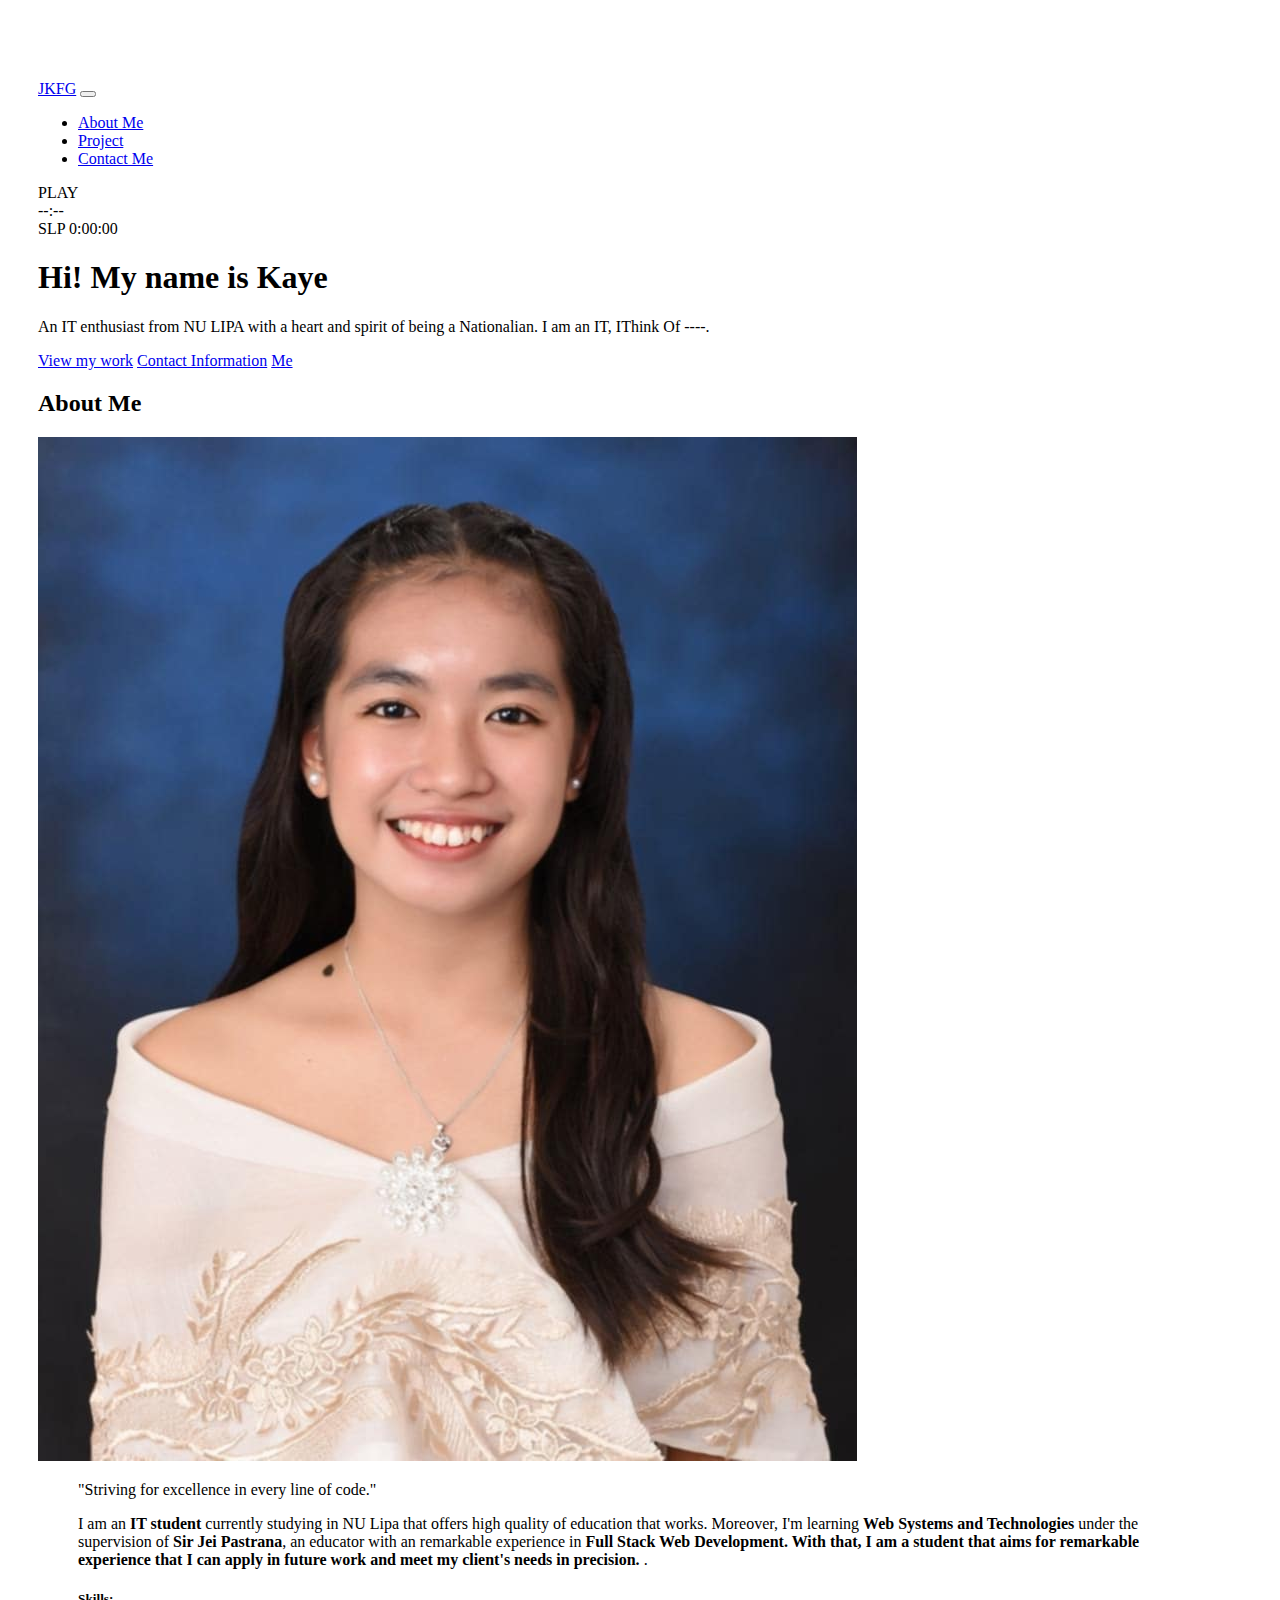
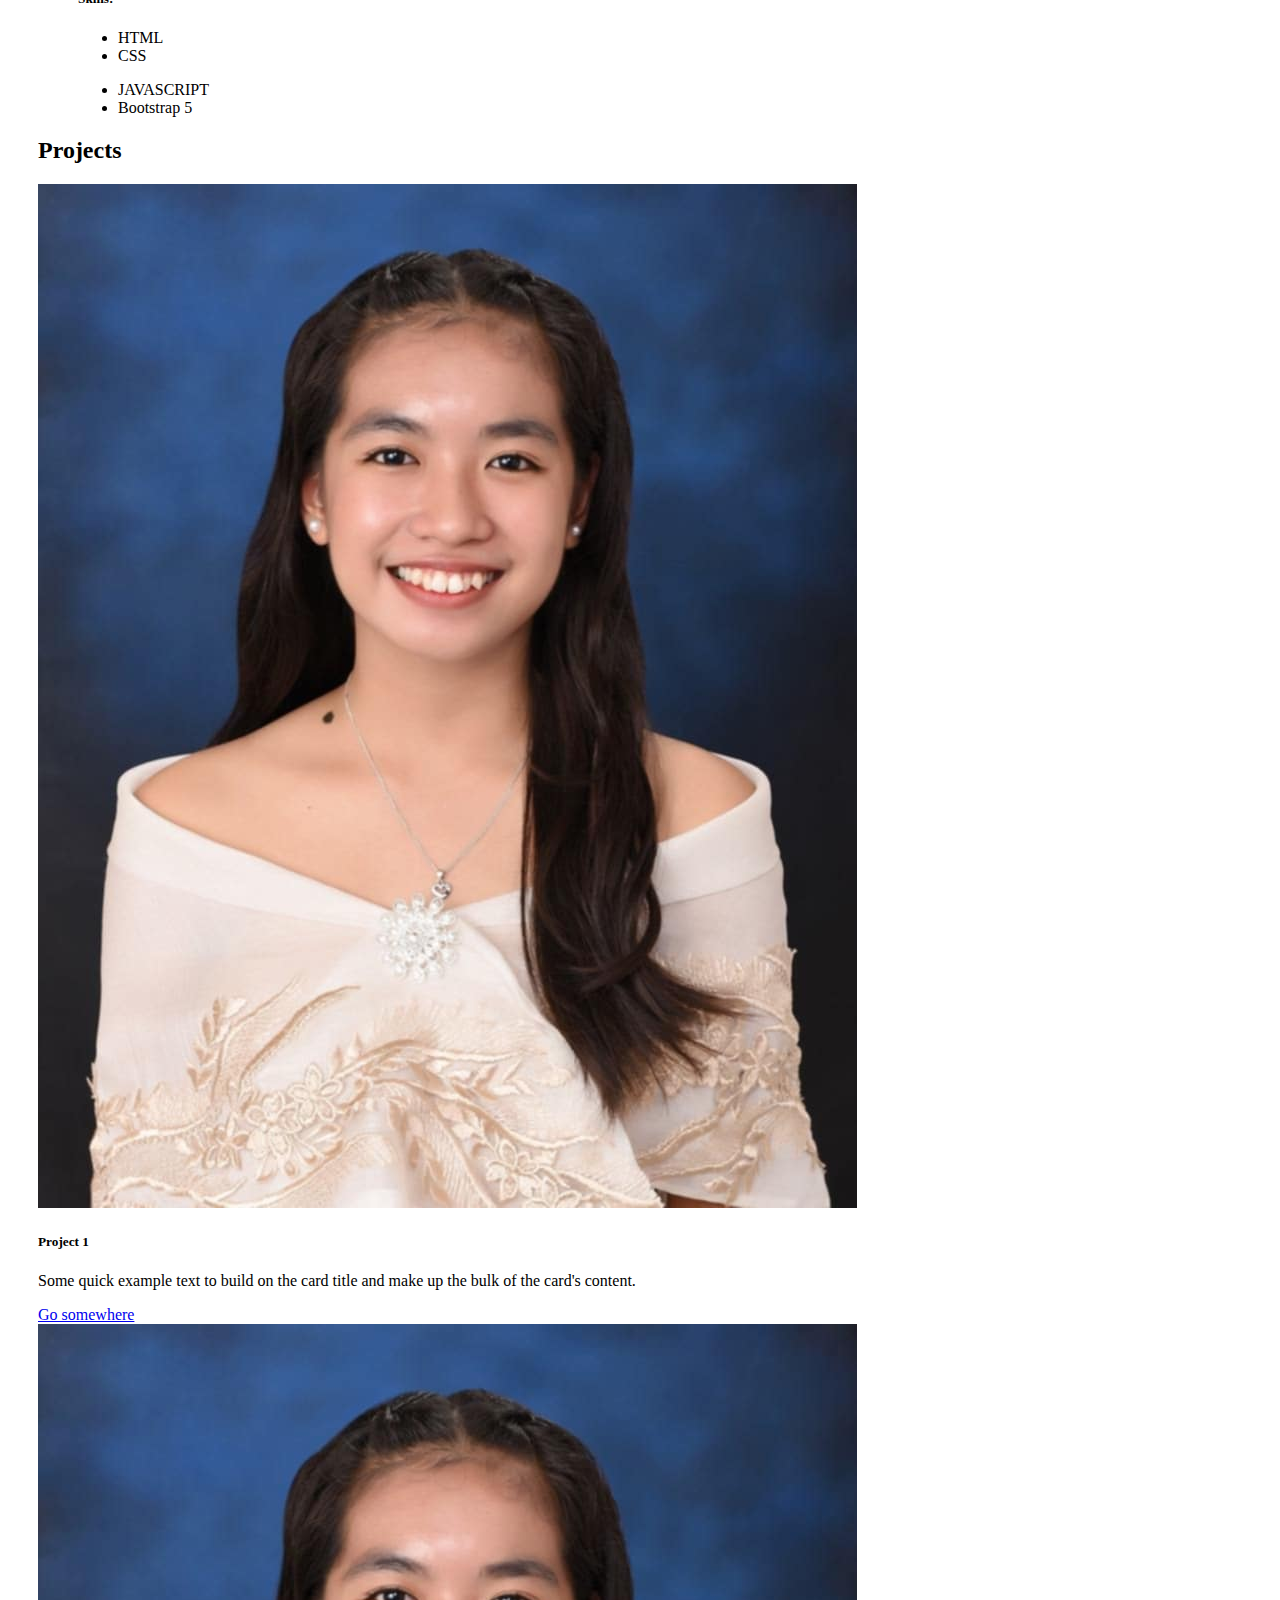
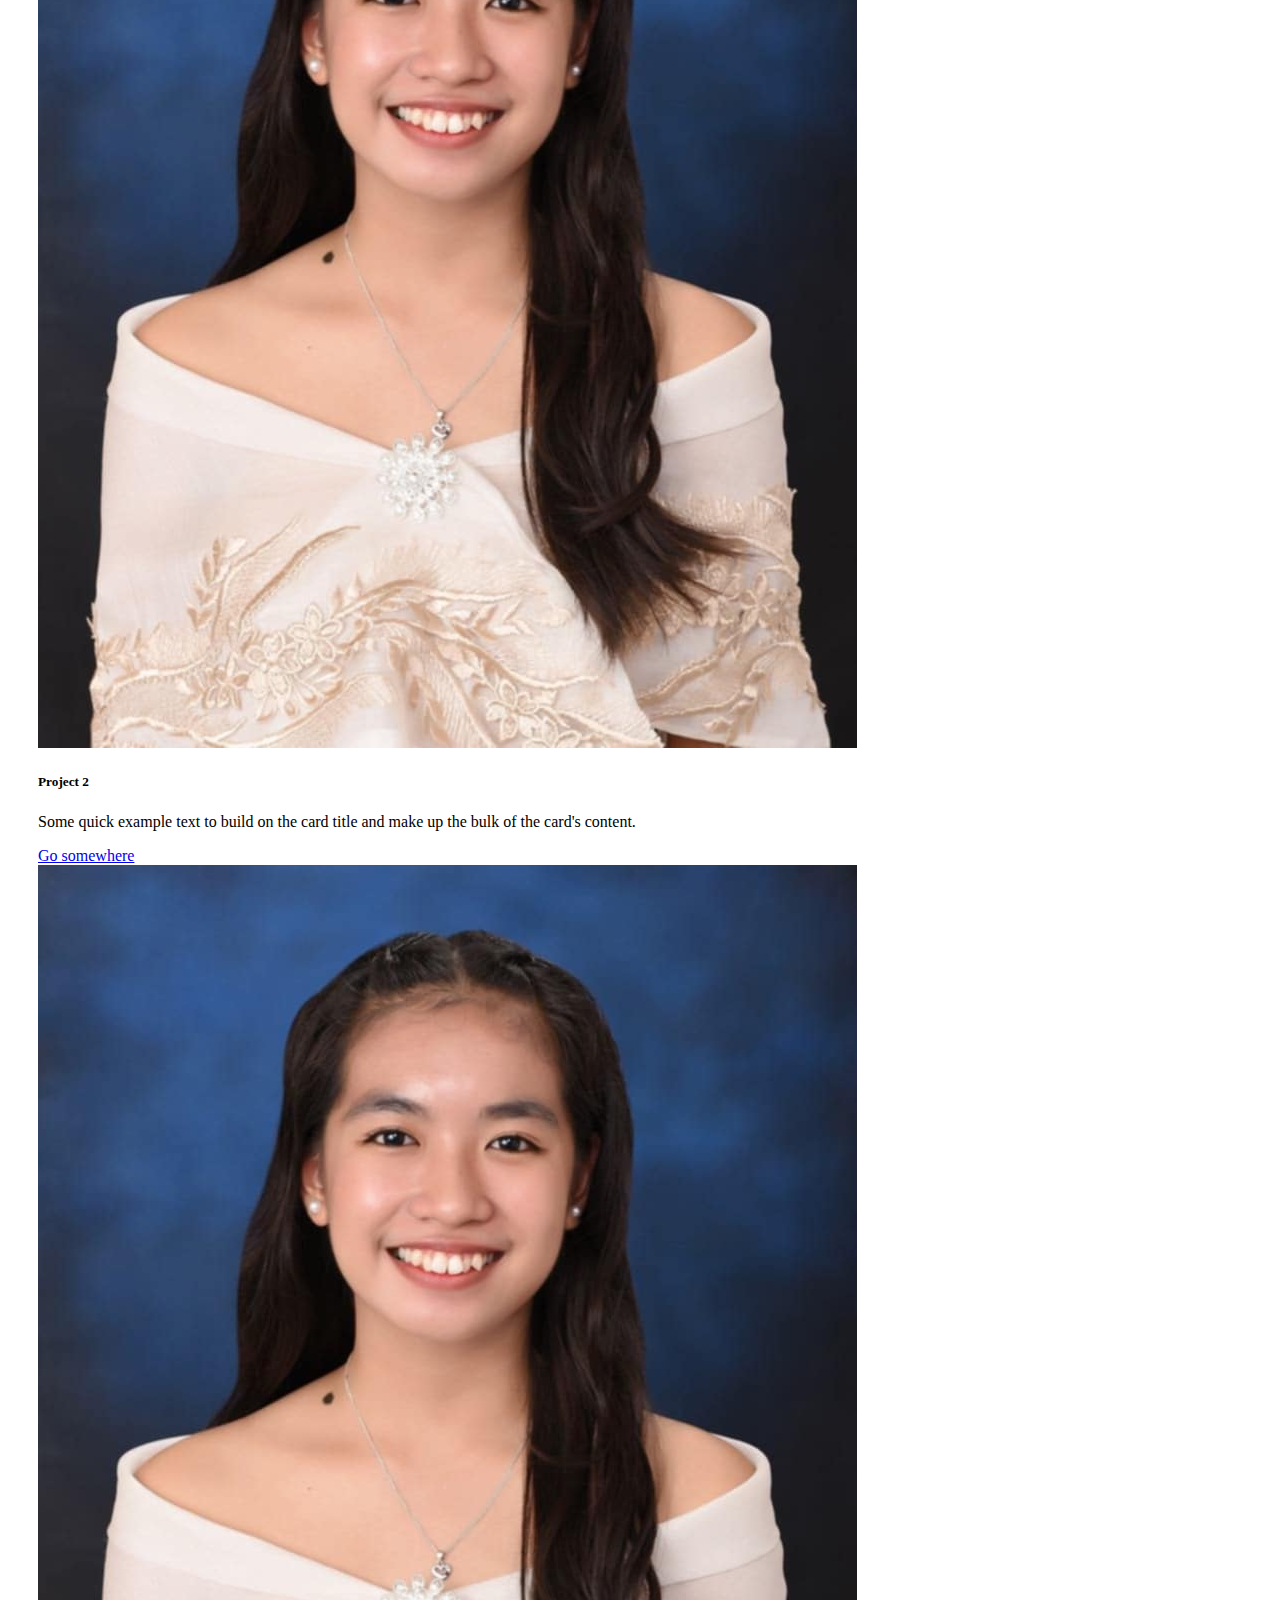
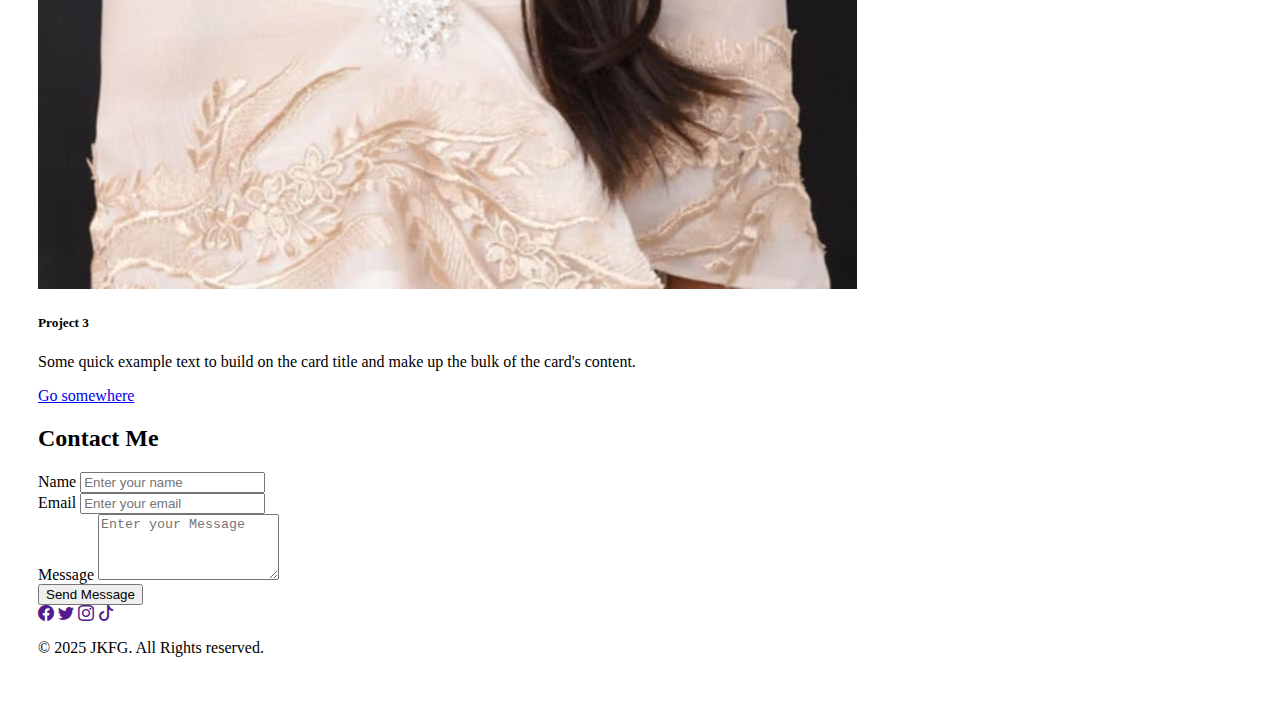
<file: websitebyjkfg.html>
<!doctype html>
<html lang="en">
    <head>
        <title>JKFG_WEBSITE</title>
        <!-- Required meta tags -->
        <meta charset="utf-8" />
        <meta
            name="viewport"
            content="width=device-width, initial-scale=1, shrink-to-fit=no"
        />

        <!-- Bootstrap CSS v5.2.1 -->
        <link
            href="https://cdn.jsdelivr.net/npm/bootstrap@5.3.2/dist/css/bootstrap.min.css"
            rel="stylesheet"
            integrity="sha384-T3c6CoIi6uLrA9TneNEoa7RxnatzjcDSCmG1MXxSR1GAsXEV/Dwwykc2MPK8M2HN"
            crossorigin="anonymous"
        />
    </head>

    <body style="background-image: url(https://i.pinimg.com/originals/eb/50/87/eb50875a68b04b0480fa929af2c7547c.gif); background-repeat: no-repeat; background-size:cover; margin-top: 50px; padding: 30px;">
        
       <nav class="navbar navbar-expand-lg bg-body-tertiary">

        <div class="container-fluid">
            <a class="navbar-brand "href="components.html">JKFG</a>
            <button class="navbar-toggler" type="button" data-bs-toggle="collapse" data-bs-target="#navbarNav" aria-controls="navbarNav" aria-expanded="false" arial-label="Toggle navigation"> <span class="navbar-toggler-icon"> </span></button>




            <div class="collapse navbar-collapse" id="navbarNav">
                <ul class="navbar-nav">
                    <li class="nav-item"><a href="#about" class="nav-link fs-5">About Me</a></li>
                    <li class="nav-item"><a href="#projects" class="nav-link fs-5">Project</a></li>
                    <li class="nav-item"><a href="#contact" class="nav-link fs-5">Contact Me</a></li>
                </ul>
            </div>

        </div>

       </nav>


<!--Example Background-->

<div class="scanlines"></div>

<div class="intro-wrap">
	<div class="noise"></div>
	<div class="noise noise-moving"></div>

	<div class="play" data-splitting>PLAY</div>
	<div class="time">--:--</div>
	<div class="recordSpeed">SLP 0:00:00</div>
</div>
<!--Hero Section-->
       <div class="p-5 h-100">
        <div class="container-fluid py-5 text-center">
            <h1 class="display-5 fw-bold">Hi! My name is Kaye</h1>
            <p class="col-md-8 mx-auto fs-4">An IT enthusiast from NU LIPA with a heart and spirit of being a Nationalian. I am an IT, IThink Of ----.</p>
            <a href="#projects" class="btn btn-primary btn-lg">View my work</a>
            <a href="#contact" class="btn btn-primary btn-lg">Contact Information</a>
            <a href="#about" class="btn btn-primary btn-lg">Me</a>
        </div>
       </div>

<!-- About Me Section-->
<div class="container-fluid text-white text-center bg-black" id="about">

    <div class="container p-5">
    
    
        <h2 class="text-center mb-4">About Me</h2>
        <div class="row align-items-center">
        <div class="col-md-4">
    <img class="rounded-circle img-fluid border border-white border-5" src="img/jullianne_kaye.png" alt="">
    </div>
    
    <div class="col-md-8">
    <blockquote class="blockquote text-center">
        <p class="my-4">"Striving for excellence in every line of code."</p>
        <p>I am an <strong>IT student</strong> currently studying in NU Lipa that offers high quality of education that works. Moreover, I'm learning <strong> Web Systems and Technologies  </strong> under the supervision of<strong> Sir Jei Pastrana</strong>, an educator with an remarkable experience in <strong> Full Stack Web Development. With that, I am a student that aims for remarkable experience that I can apply in future work and meet my client's needs in precision. </strong>.</p>
    
        <h5 class="text-start">Skills:</h5>
        <div class="row">
            <div class="text-start col-md-6 col-sm-6">
             <ul>
                <li>HTML</li>
                <li>CSS</li>
                
             </ul>
    
    
            </div>
            <div class="text-start col-md-6 col-sm-6">
                <ul>
                    
                    <li>JAVASCRIPT</li>
                    <li>Bootstrap 5</LI>
                 </ul>
    
            </div>
        </div>
    </blockquote>
    
        </div>
        </div>
        </div>
    </div>
    
    
    
<!-- Projects Section-->
<div class="container-fluid bg-dark-subtle "id="projects" >
    <div class="container p-5"></div>
    <h2 class="text-center">Projects</h2>

    <div class="row">
        <div class="col-md-4 my-3">
            <div class="card h-100 d-flex flex-column" >
                <img class="card-img-top" src="img/jullianne_kaye.png" alt="">
                <div class="card-body d-flex flex-column">
                  <h5 class="card-title">Project 1</h5>
                  <p class="card-text">Some quick example text to build on the card title and make up the bulk of the card's content.</p>
                  <a href="#" class="btn btn-primary">Go somewhere</a>
                </div>
              </div>
        </div>

        <div class="col-md-4 my-3" >

            <div class="card h-100 d-flex flex-column" >
                <img class="card-img-top" src="img/jullianne_kaye.png" alt="">
                <div class="card-body d-flex flex-column">
                  <h5 class="card-title">Project 2</h5>
                  <p class="card-text">Some quick example text to build on the card title and make up the bulk of the card's content.</p>
                  <a href="#" class="btn btn-primary">Go somewhere</a>
                </div>
              </div>
        </div>
        <div class="col-md-4 my-3">
            <div class="card h-100 d-flex flex-column" >
                <img class="card-img-top" src="img/jullianne_kaye.png" alt="">
                <div class="card-body d-flex flex-column">
                  <h5 class="card-title">Project 3</h5>
                  <p class="card-text">Some quick example text to build on the card title and make up the bulk of the card's content.</p>
                  <a href="#" class="btn btn-primary">Go somewhere</a>
                </div>
              </div>
        </div>
    </div>
</div>

<!--Contact Me-->
<div class="container-fluid bg-dark p-5 "id="contact">
    <div class="container border border-1 rounded-3 p-4">
        <h2 class="text-center mb-4 text-white">Contact Me</h2>
        <form>
            <div class="mb-1">
                <label for="name" class="form-label text-white">Name</label>
                <input type="text" class="form-control" id="name" placeholder="Enter your name" required>
               
            </div>

            <div class="mb-1">
                <label for="name" class="form-label text-white">Email</label>
                <input type="email" class="form-control" id="email" placeholder="Enter your email" required>
               
            </div>

            <div class="mb-1">
                <label for="message" class="form-label text-white">Message</label>
                <textarea class="form-control" rows="4" id="message" placeholder="Enter your Message" required></textarea>
               
            </div>
           
            <button type="submit" class="btn btn-primary mt-4 d-flex justify-content-center w-100">Send Message</button>
        </form>


    </div>
</div>

<!--Follow Me Section-->
<div class="container-fluid bg-light py-3">
    <div class="container text-center">
        <div class="d-flex justify-content-center gap-4">
         <a href="" class="text-decoration-none text-dark"><i class="bi bi-facebook fs-2"></i></a>
         <a href="" class="text-decoration-none text-dark"><i class="bi bi-twitter fs-2"></i></a>
         <a href="" class="text-decoration-none text-dark"><i class="bi bi-instagram fs-2"></i></a>
         <a href="" class="text-decoration-none text-dark"><i class="bi bi-tiktok fs-2"></i></a>

         <link rel="stylesheet" href="https://cdn.jsdelivr.net/npm/bootstrap-icons@1.11.3/font/bootstrap-icons.min.css">
        </div>
    </div>
</div>

<!--Footer-->
<footer class="bg-dark text-white text-center py-3">
    <p class="mb-0">&copy; 2025 JKFG. All Rights reserved.</p>
</footer>



        </form>
    </div>
</div>
 








        <!-- Bootstrap JavaScript Libraries -->
        <script
            src="https://cdn.jsdelivr.net/npm/@popperjs/core@2.11.8/dist/umd/popper.min.js"
            integrity="sha384-I7E8VVD/ismYTF4hNIPjVp/Zjvgyol6VFvRkX/vR+Vc4jQkC+hVqc2pM8ODewa9r"
            crossorigin="anonymous"
        ></script>

        <script
            src="https://cdn.jsdelivr.net/npm/bootstrap@5.3.2/dist/js/bootstrap.min.js"
            integrity="sha384-BBtl+eGJRgqQAUMxJ7pMwbEyER4l1g+O15P+16Ep7Q9Q+zqX6gSbd85u4mG4QzX+"
            crossorigin="anonymous"
        ></script>
    </body>
</html>
</file>
<file: style.css>
.custom-box{
    background-color: #007bff;
    color: white;
    text-align: center;
    padding: 20px;
    border:black, solid, 4px;
   /* border-radius: 5px;*/
    box-shadow: 0 4px 6px rgba(0, 0, 0, 0) 
}
</file>
